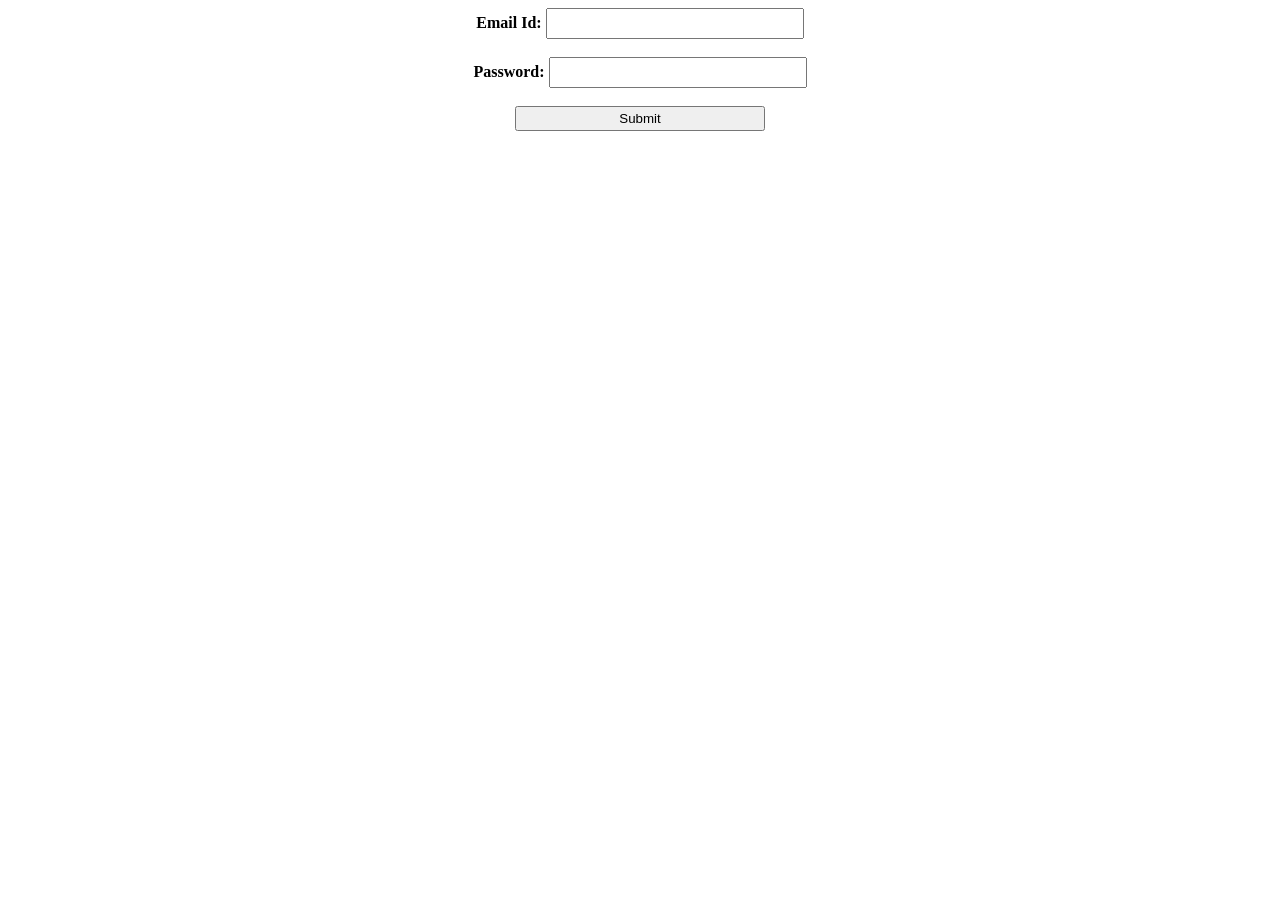
<file: Task4_FormValidation/Form.html>
<!DOCTYPE html>
<html>
    <head>
        <title>Form Validation</title>
    </head>
    <body>
        <script>
            function data() {
                var email = document.getElementById("n1").value;
                var password = document.getElementById("n2").value;

                if (email === "" || password === "") {
                    alert("All fields are mandatory");
                    return false;
                } else if (password.length < 8) {
                    alert("Password must be at least 8 characters long");
                    return false;
                } else if (emailpattern.test(email)) {
                    alert("Please enter a valid email address");
                    return false;
                } else {
                    alert("Form submitted successfully!");
                    return true;
                }
            }
        </script>
        
        <form onsubmit="return data()" action="frm.html" style="text-align: center;">
            <b>Email Id:</b> <input type="email" id="n1" style="width: 250px; height: 25px;"><br><br>
            <b>Password:</b> <input type="password" id="n2" style="width: 250px; height: 25px;"><br><br>
            <input type="submit" style="width: 250px; height: 25px;" value="Submit">
        </form>
    </body>
</html>
</file>
